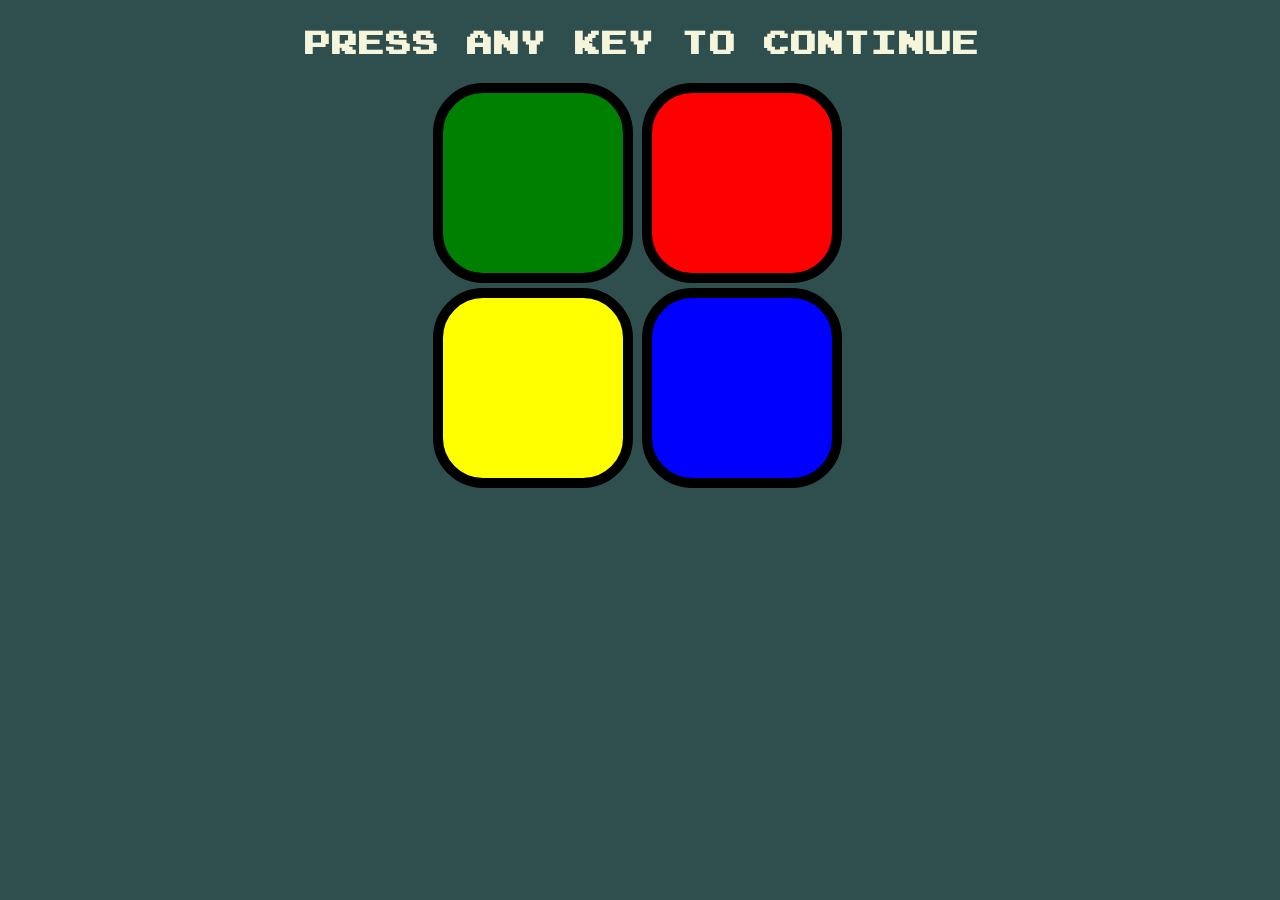
<file: index.html>
<!DOCTYPE html>
<html lang="en">
    <head>
        <title>Simon Game</title>
        <link rel="stylesheet" href="Style.css">
    </head>
    <body>
        <h1>
            Press any key to continue
        </h1>

        <div class="gameButtons">
            <button id="green"> </button>
            <button id="red"> </button>

        </div>

        <div class="gameButtons">
            <button id="yellow"> </button>
            <button id="blue"> </button>
        </div>



        




        <script src="https://ajax.googleapis.com/ajax/libs/jquery/3.6.0/jquery.min.js"></script>
        <script src="index.js"></script>
    </body>
</html>
</file>
<file: Style.css>
@font-face {
    font-family: joystix;
    src: url("joystix\ monospace.ttf");
}

h1{
    font-family: joystix;
    text-align: center;
    color: beige;
    
}
body{
    background-color: darkslategrey;
}
button{
    width: 200px;
    height: 200px;
    border: solid 10px black;
    border-radius: 25%;
    margin-right: 5px;


}

.gameButtons{

    justify-content: center;
    text-align: center;
    margin-bottom: 5px;
    
}

#green{
     background-color: green;
}
#red{
    background-color: red;

}
#yellow{
    background-color: yellow;

}
#blue{
    background-color: blue;

}

.pressed{
    box-shadow: 0 3px 4px 0 #DBEDF3;
    opacity: 0.5;
}

.GameOver{
    background-color: red;
}
</file>
